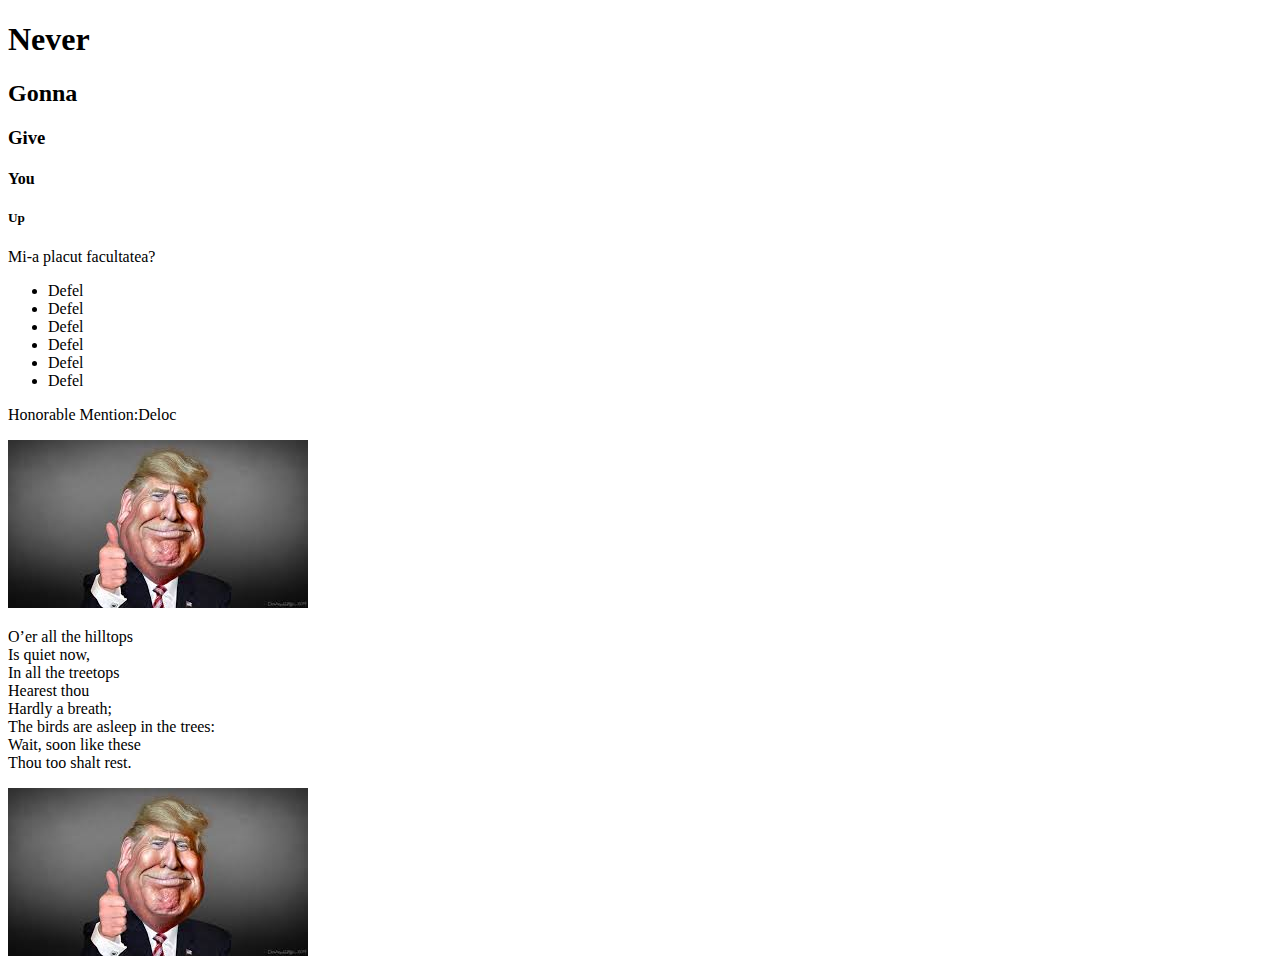
<file: LAB 1/index.html>
<!doctype html>
<html lang="en-US">
<head>
    <meta charset="utf-8">
    <meta name="viewport" content="width=device-width">
    <title>My test page</title>
</head>
<body>
<h1>Never</h1>
<h2>Gonna</h2>
<h3>Give</h3>
<h4>You</h4>
<h5>Up</h5>
<p>Mi-a placut facultatea?</p>

<ul>
    <li>Defel</li>
    <li>Defel</li>
    <li>Defel</li>
    <li>Defel</li>
    <li>Defel</li>
    <li>Defel</li>
</ul>

<p>Honorable Mention:Deloc</p>
<a href="https://www.mozilla.org/en-US/about/manifesto/">
    <img src="trump.jpeg" alt="Dovleacul fascist">
</a>

<p>
    O’er all the hilltops<br>
    Is quiet now,<br>
    In all the treetops<br>
    Hearest thou<br>
    Hardly a breath;<br>
    The birds are asleep in the trees:<br >
    Wait, soon like these<br >
    Thou too shalt rest.
</p>
<img src="trump.jpeg" alt="Dovleacul fascist">
</body>
</html>
</file>
